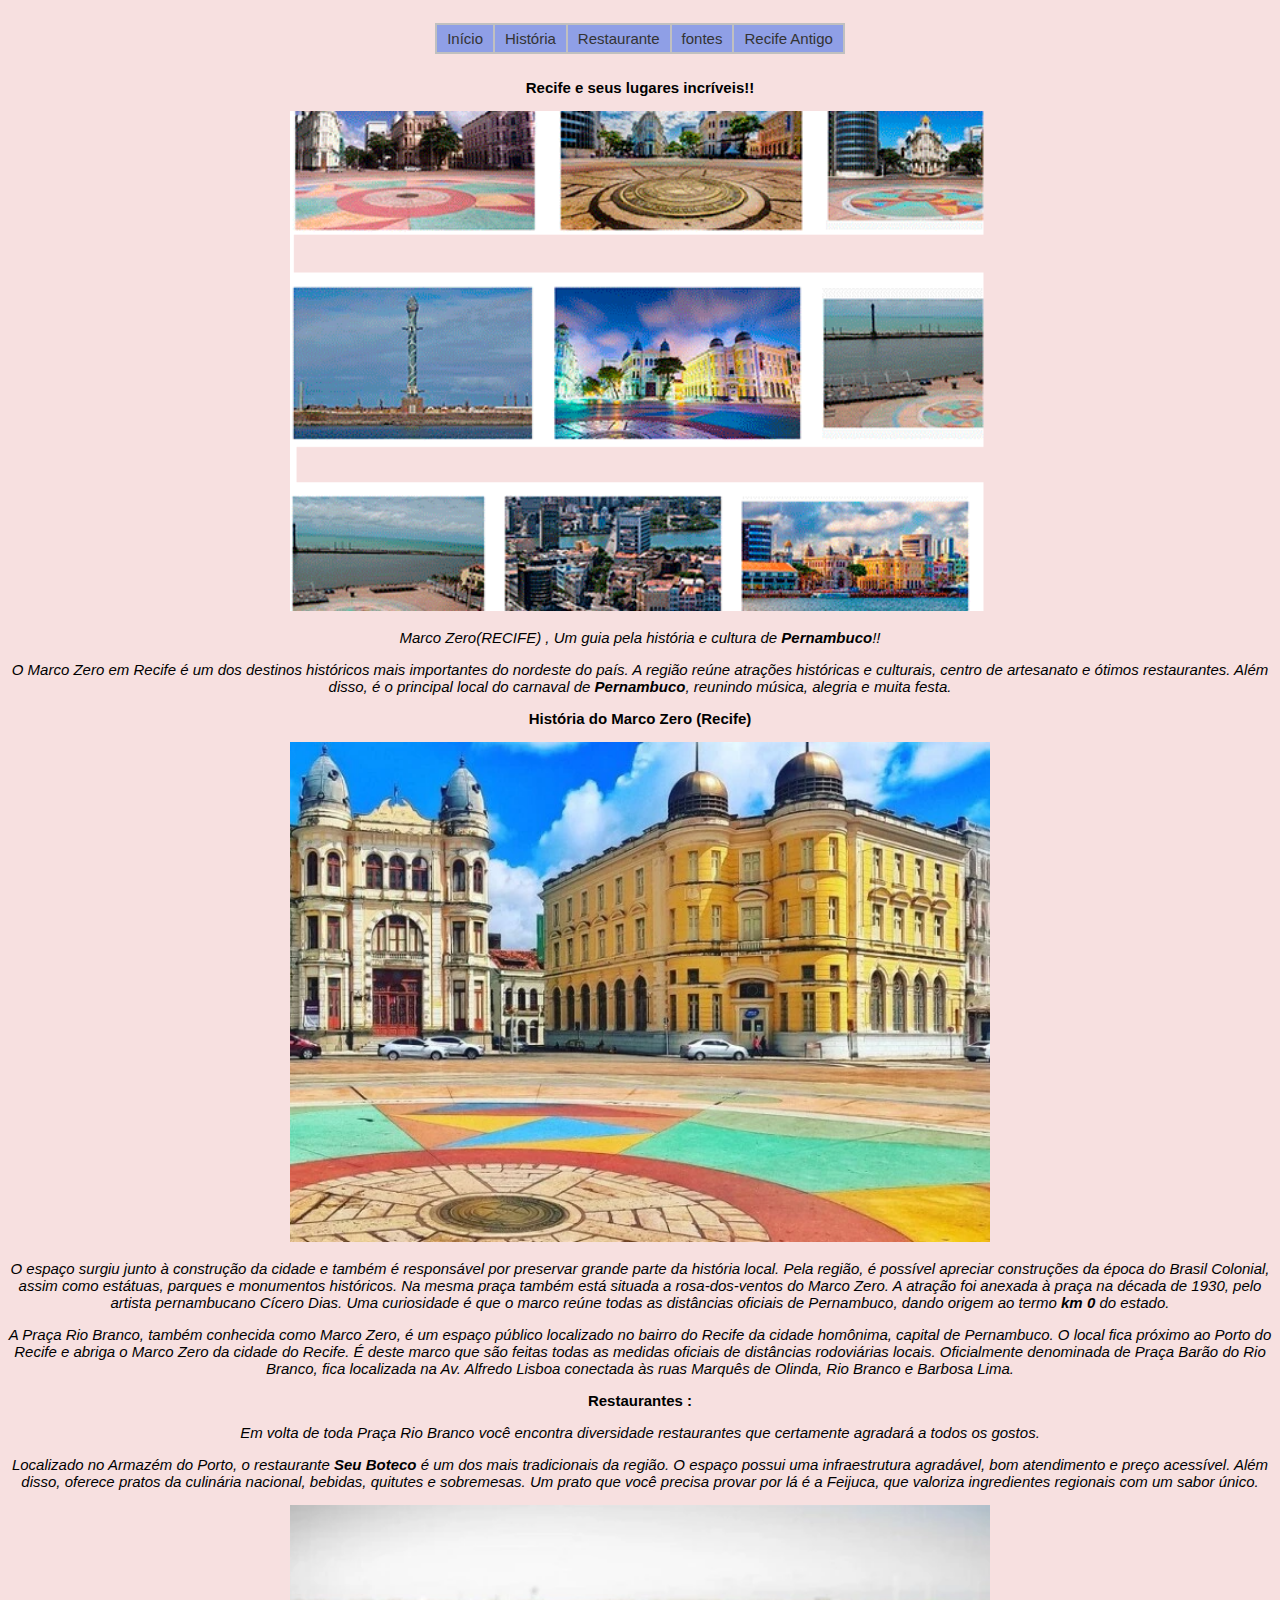
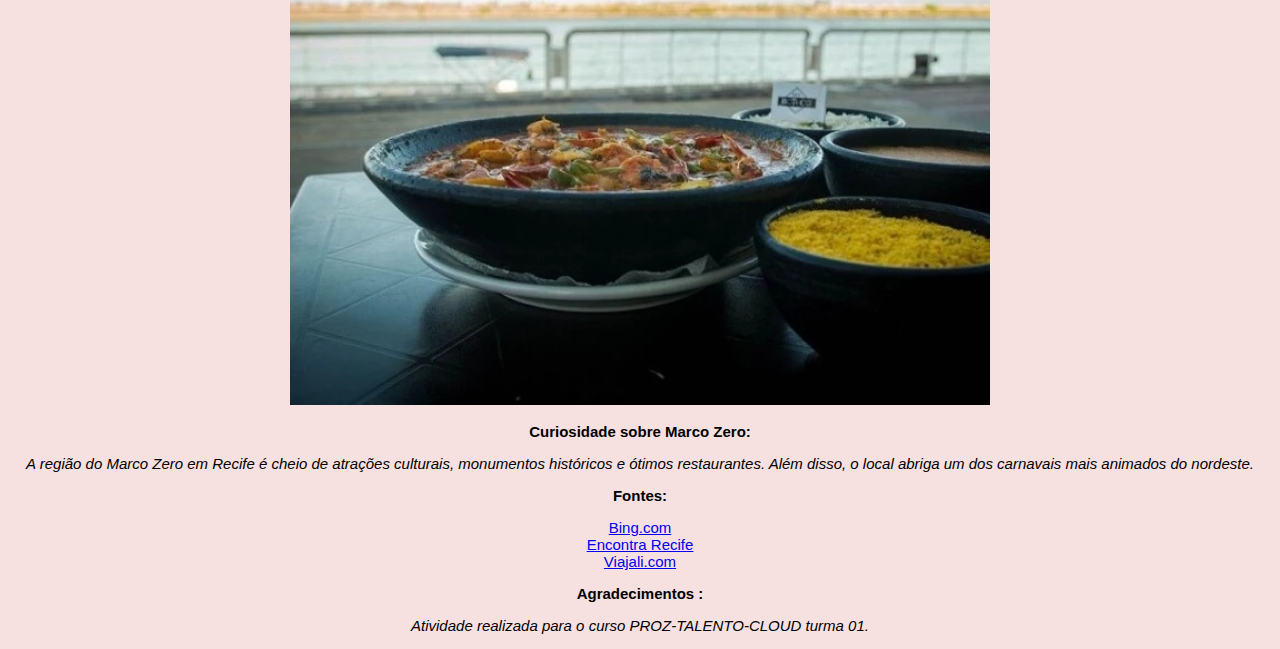
<file: index.html>
<!DOCTYPE html>
<html lang="en">
<head>
    <meta charset="UTF-8">
    <meta name="viewport" content="width=device-width, initial-scale=1.0">
    <link rel="stylesheet" href="styles.css">
    <title>Recife pontos turísticos</title>
</head>
<body>
    <nav class="navegador">
        <ul class="menu">
              <li><a href="index.html">Início</a></li>
              <li><a href="#historia">História</a></li>
              <li><a href="#restaurantes">Restaurante</a></li>
              <li><a href="#fontes">fontes</a></li>
              <li><a href="recife.html">Recife Antigo</a></li>

        </ul>
           
        
    </nav>
    
    
    
        <section>
            <h1>Recife e seus lugares incríveis!! </h1>

            <figure>
                <img src="img\marco-zero-fotos.gif" alt="">
            </figure>
            
    
    
    
            <p>Marco Zero(RECIFE) , Um guia pela história e cultura de  <strong>Pernambuco</strong>!! </p>
            
           
        </section>
        
   
    


    <main>
        <section>
           
            <p>O Marco Zero em Recife é um dos destinos históricos mais importantes do nordeste do país. A região reúne atrações históricas e culturais, centro de artesanato e ótimos restaurantes. Além disso, é o principal local do carnaval de <strong>Pernambuco</strong>, reunindo música, alegria e muita festa.</p>

            <h3 id="historia">História do Marco Zero (Recife)</h3>
           <figure>
            <img src="img\marco-zero-recife-3.webp" alt="Imagem Marco Zero em Recife(PE)">
           

           </figure>

            
            <p>O espaço surgiu junto à construção da cidade e também é responsável por preservar grande parte da história local. Pela região, é possível apreciar construções da época do Brasil Colonial, assim como estátuas, parques e monumentos históricos.
                Na mesma praça também está situada a rosa-dos-ventos do Marco Zero. A atração foi anexada à praça na década de 1930, pelo artista pernambucano Cícero Dias. Uma curiosidade é que o marco reúne todas as distâncias oficiais de Pernambuco, dando origem ao termo <strong>km 0</strong> do estado.
            </p>

                <p>A Praça Rio Branco, também conhecida como Marco Zero, é um espaço público localizado no bairro do Recife da cidade homônima, capital de Pernambuco.

                    O local fica próximo ao Porto do Recife e abriga o Marco Zero da cidade do Recife. É deste marco que são feitas todas as medidas oficiais de distâncias rodoviárias locais. Oficialmente denominada de Praça Barão do Rio Branco, fica localizada na Av. Alfredo Lisboa conectada às ruas Marquês de Olinda, Rio Branco e Barbosa Lima.</p>

                    <h3 id="restaurantes">Restaurantes :</h3>
                    <p>Em volta de toda Praça Rio Branco você encontra diversidade restaurantes que certamente agradará a todos os gostos.</p>
                    <p>Localizado no Armazém do Porto, o restaurante <strong>Seu Boteco </strong> é um dos mais tradicionais da região. O espaço possui uma infraestrutura agradável, bom atendimento e preço acessível. Além disso, oferece pratos da culinária nacional, bebidas, quitutes e sobremesas. Um prato que você precisa provar por lá é a Feijuca, que valoriza ingredientes regionais com um sabor único.</p>
                     <figure>
                        <img src="img\marco-zero-recife-restarante.webp" alt="Imagem Restaurante.">

                     </figure>
                    
        </section>
        <h3>Curiosidade sobre Marco Zero:</h3>
        <p>A região do Marco Zero em Recife é cheio de atrações culturais, monumentos históricos e ótimos restaurantes. Além disso, o local abriga um dos carnavais mais animados do nordeste.</p>
        


    </main>

    <footer>
        <section>
            <h3 id="fontes">Fontes:</h3>

            <ul>
               <a href="https://www.bing.com/search?q=marco+zero&FORM=HDRSC1">Bing.com</a><br>
                <a href="https://www.encontrarecife.com.br/sobre/marco-zero-recife/">Encontra Recife</a><br>
                <a href="https://www.viajali.com.br/marco-zero-recife/">Viajali.com</a>
              
            </ul>
        </section>
            <h3>Agradecimentos :</h3>

            <p> Atividade realizada para o curso PROZ-TALENTO-CLOUD turma 01. </p>
                

        
    </footer>


</body>
</html>
</file>
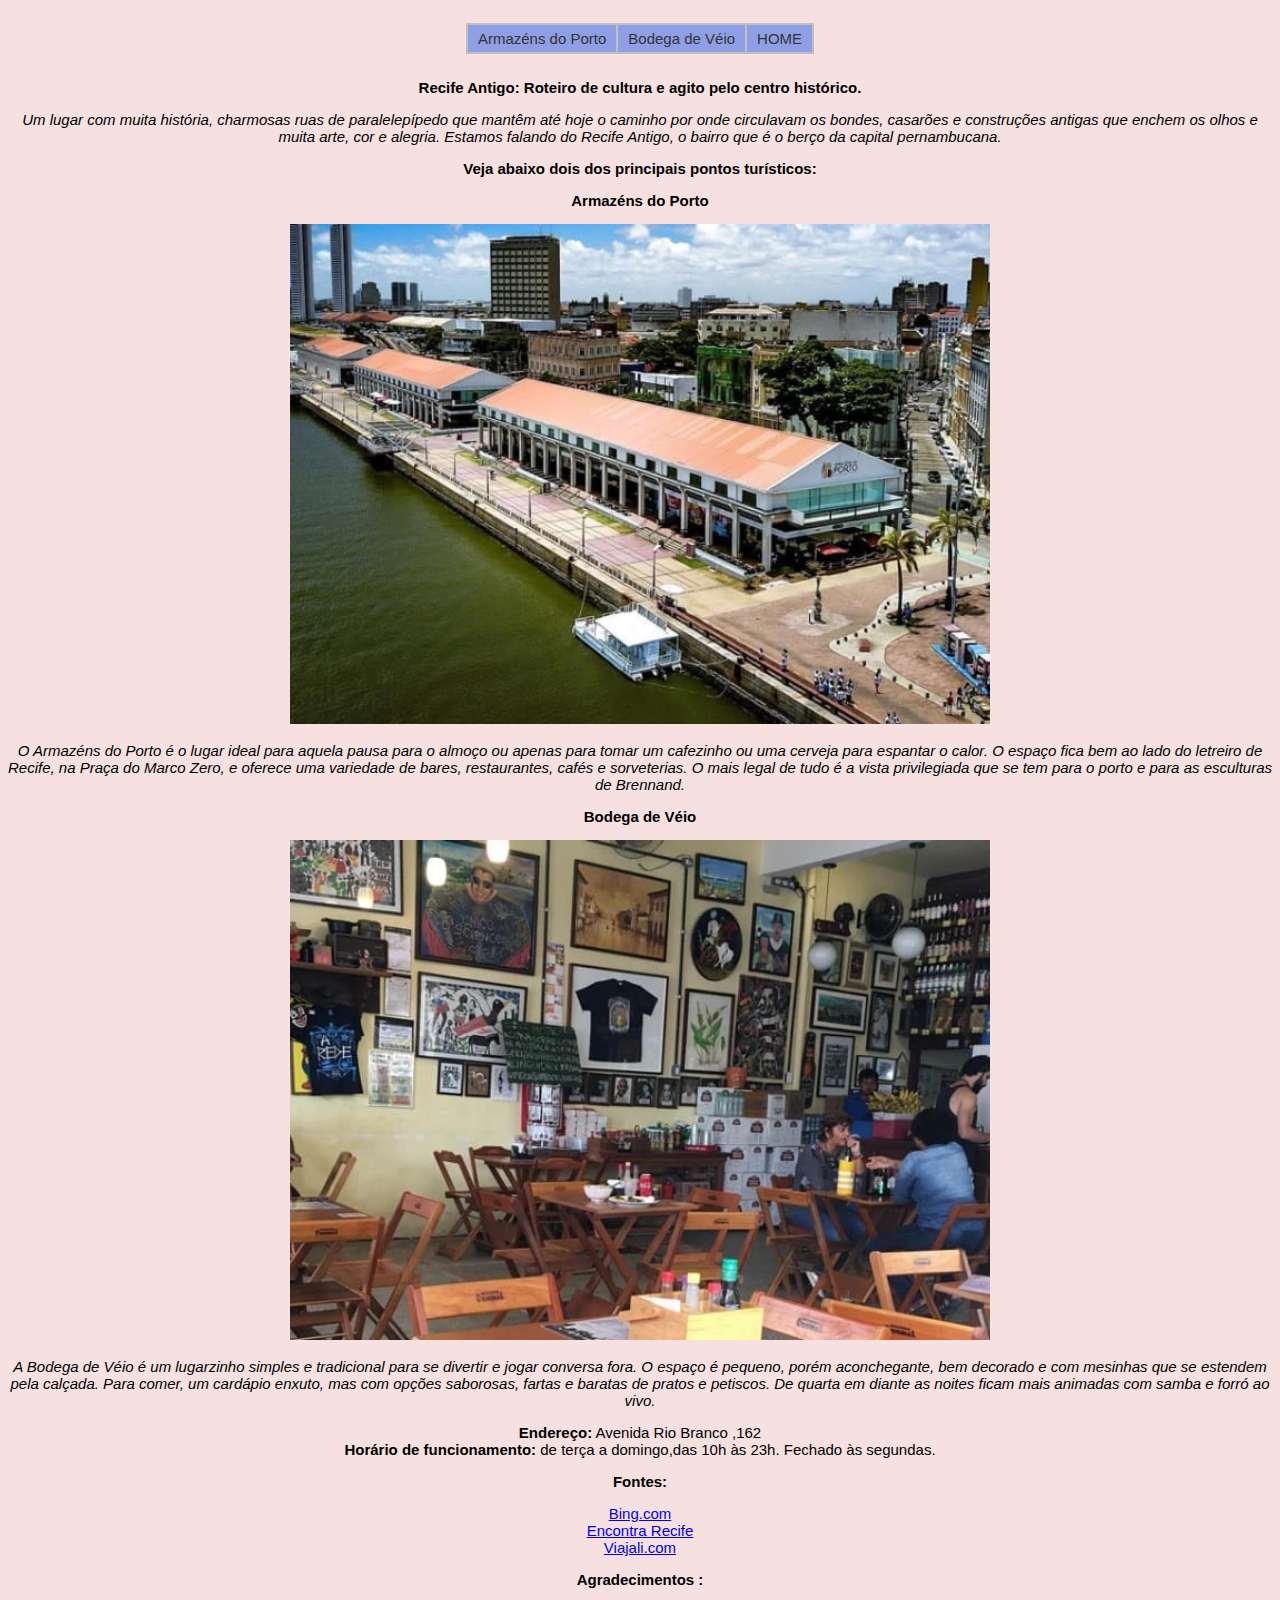
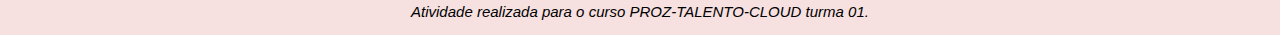
<file: recife.html>
<!DOCTYPE html>
<html lang="en">
<head>
    <meta charset="UTF-8">
    <meta name="viewport" content="width=device-width, initial-scale=1.0">
    <link rel="stylesheet" href="styles.css">
    <title>Recife Antigo</title>
</head>
<body>
    <nav class="navegador"> 
        <ul class="menu">
            <li><a href="#armazem" >Armazéns do Porto</a></li>
            <li><a href="#bodega" >Bodega de Véio</a></li>
            <li><a href="index.html" >HOME</a></li>
          
          
        </ul>
       
    </nav>


    <header>
          <h1>Recife Antigo: Roteiro de cultura e agito pelo centro histórico.</h1>
    </header> 
    <main>

   
      <section>
            <p>Um lugar com muita história, charmosas ruas de paralelepípedo que mantêm até hoje o caminho por onde circulavam os bondes, casarões e construções antigas que enchem os olhos e muita arte, cor e alegria. Estamos falando do Recife Antigo, o bairro que é o berço da capital pernambucana.</p>

        </section>
            <h3>Veja abaixo  dois dos principais pontos turísticos:</h3>

            <h3 id="armazem">Armazéns do Porto</h3>


            <img src="img\recife-antigo-04-730x449.webp" alt="Armazem do Porto">
       
            <p>O Armazéns do Porto é o lugar ideal para aquela pausa para o almoço ou apenas para tomar um cafezinho ou uma cerveja para espantar o calor. O espaço fica bem ao lado do letreiro de Recife, na Praça do Marco Zero, e oferece uma variedade de bares, restaurantes, cafés e sorveterias. O mais legal de tudo é a vista privilegiada que se tem para o porto e para as esculturas de Brennand.</p>

            <h3 id="bodega">Bodega de Véio</h3>

            <img src="img\recife-antigo-veio.webp" alt="Bodega de veio">
            <p>A Bodega de Véio é um lugarzinho simples e tradicional para se divertir e jogar conversa fora. O espaço é pequeno, porém aconchegante, bem decorado e com mesinhas que se estendem pela calçada. Para comer, um cardápio enxuto, mas com opções saborosas, fartas e baratas de pratos e petiscos. De quarta em diante as noites ficam mais animadas com samba e forró ao vivo.</p>

            <ul>
                <li> <strong>Endereço:</strong> Avenida Rio Branco ,162</li>
                <li> <strong>Horário de funcionamento:</strong> de terça a domingo,das 10h às 23h. Fechado às segundas.</li>
            </ul>
         
        
        


    </main>
    <footer>
        <section>
            <h3 id="fontes">Fontes:</h3>

            <ul>
               <a href="https://www.bing.com/search?q=marco+zero&FORM=HDRSC1">Bing.com</a><br>
                <a href="https://www.encontrarecife.com.br/sobre/marco-zero-recife/">Encontra Recife</a><br>
                <a href="https://www.viajali.com.br/marco-zero-recife/">Viajali.com</a>
              
            </ul>
        </section>
            <h3>Agradecimentos :</h3>

            <p> Atividade realizada para o curso PROZ-TALENTO-CLOUD turma 01. </p>
                

        
    </footer>



</body>
</html>
</file>
<file: styles.css>
* { padding: 0;
    font-family: Arial, Helvetica, sans-serif;
    font-size: 15px;
    text-align: center;

}

p  {
    font-family: Verdana, Geneva, Tahoma, sans-serif;
    text-align: center;
    text-overflow: clip;
    font-style: italic;
}
img {
 height: 500px;
 object-fit: cover;
 width: 700px;

}
body {
    background-color: #f7e0e0;
   
    
}
.navegador {
    display: flex;
    flex-direction: row;
    justify-content: center;
    gap: 30px;
   
}

.menu {
   background-color: #8f9fe6;
   list-style: none;
   border: 1px solid #c0c0c0;
   float: left; 
 
}
.menu li {
    position: relative;
    float: left;
    border: 1px solid #c0c0c0;
}
.menu li a {
    color: #333;
    text-decoration: none; 
    padding: 5px 10px ;
    display: flex;
}

.menu li a:hover {
    background: #333;
    color: #fff;
    text-shadow: 0px 0px 5px #fff;
}
.menu li ul  {
    position: absolute;
    top: 25px;
    left: 0;
    background-color: #fff;
    display: none;
}
</file>
